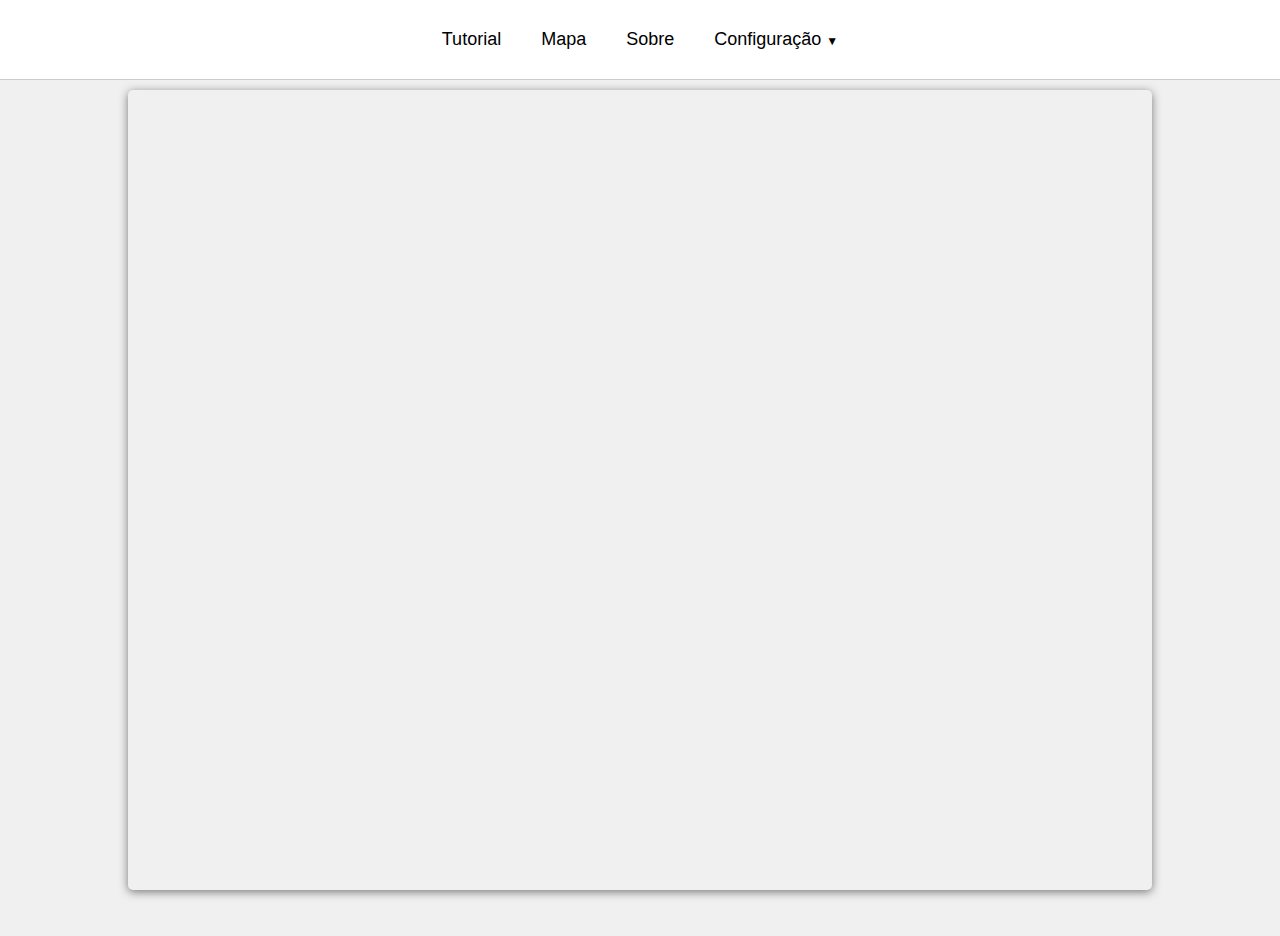
<file: index.html>
<!DOCTYPE html>
<html lang="en">

<head>
  <meta charset="UTF-8">
  <meta name="viewport" content="width=device-width, initial-scale=1.0">
  <title>Seu Mapa acessível</title>

  <link rel="stylesheet" href="Style/estilo.css">
  
</head>

<body>
  <header>
    <button class="header style-change" onclick="window.location.href='Tutorial.html'">Tutorial</button>
    <button class="header style-change" onclick="window.location.href='index.html'">Mapa</button>
    <button class="header style-change" onclick="window.location.href='Sobre.html'">Sobre</button>
    <div class="dropdown" id="configDropdown">
      <button class="arrow style-change" onclick="toggleDropdown()">Configuração</button>
      <div class="dropdown-content">
        <!-- Example options -->
        <p style="margin-left: 10px;" class="header style-change">Fontes</p>
        <button href="#" class="stylesbtn style-change" value=0>Fonte 1</button>
        <button href="#" class="stylesbtn style-change" value=1>Fonte 2</button>
        <button href="#" class="stylesbtn style-change" value=2 >Fonte 3</button>
        <p style="margin-left: 10px;" class="header style-change">Tamanho da fonte</p>
        <button href="#" class="stylesbtn style-change" value=3>Tamanho 1</button>
        <button href="#" class="stylesbtn style-change" value=4>Tamanho 2</button>
        <button href="#" class="stylesbtn style-change" value=5 >Tamanho 3</button>
        <p style="margin-left: 10px;" class="header style-change">Mapas</p>
        <button href="#" class="mapas mapStyle style-change" id="map-id-change" value=0>Mapa 1</button>
        <button href="#" class="mapas mapStyle style-change" id="map-id-change" value=1>Mapa 2</button>
        <button href="#" class="mapas  mapStyle style-change" id="map-id-change" value=2>Mapa 3</button>
      </div>
    </div>
  </header>

  <!-- Autocomplete section -->
  <div class="autocomplete-section " style="display: none;">
    <div class="pac-card style-change" id="pac-card">
      <input id="pac-input" type="text" class="style-change-pac-input style-change" placeholder="Insira a localização" />
      <div class="form-group pac-controls style-change" style="font-family: Arial;">
        <label for="tipo" >Selecione o Tipo do Local:</label>
        <select class="form-control style-change" name="" id="tipo">
          <option value="gym">Academia</option>
          <option value="liquor_store">Adega</option>
          <option value="lawyer">Advogado</option>
          <option value="real_estate_agency">Agência Imobiliária</option>
          <option value="insurance_agency">Agência de Seguros</option>
          <option value="travel_agency">Agência de Viagens</option>
          <option value="airport">Aeroporto</option>
          <option value="lodging">Alojamento</option>
          <option value="car_rental">Aluguel de Carros</option>
          <option value="aquarium">Aquario</option>
          <option value="campground">Área de Camping</option>
          <option value="storage">Armazem</option>
          <option value="atm">ATM</option>
          <option value="tourist_attraction">Atração Turisctica</option>
          <option value="night_club">Balada</option>
          <option value="bank">Banco</option>
          <option value="bar">Bar</option>
          <option value="library">Biblioteca</option>
          <option value="bicycle_store">Bicicletaria</option>
          <option value="bowling_alley">Boliche</option>
          <option value="fire_station">Bombeiros</option>
          <option value="hair_care">Cabeleireiro</option>
          <option value="cafe">Café</option>
          <option value="casino">Casino</option>
          <option value="cemetery">Cemitério</option>
          <option value="locksmith">Chaveiro</option>
          <option value="movie_theater">Cinema</option>
          <option value="meal_takeaway">Comida para Viagem</option>
          <option value="car_dealer">Concessionária</option>
          <option value="accounting">Contabilidade</option>
          <option value="post_office">Correios</option>
          <option value="dentist">Dentista</option>
          <option value="drugstore">Drogaria</option>
          <option value="electrician">Eletricista</option>
          <option value="embassy">Embaixada</option>
          <option value="roofing_contractor">Empreitaria</option>
          <option value="plumber">Encanador</option>
          <option value="meal_delivery">Entrega de Comida</option>
          <option value="school">Escola</option>
          <option value="primary_school">Escola Primária</option>
          <option value="secondary_school">Ensino Médio (Ensino Médio)</option>
          <option value="local_government_office">
            Escritório Governamental Local
          </option>
          <option value="bus_station">Estação de Ônibus</option>
          <option value="train_station">Estação de Trem</option>
          <option value="transit_station">Estação de Transito</option>
          <option value="subway_station">Estação do Mêtro</option>
          <option value="parking">Estacionamento</option>
          <option value="rv_park">Estacionamento para Trailers</option>
          <option value="stadium">Estádio</option>
          <option value="university">Faculdade</option>
          <option value="pharmacy">Farmacia</option>
          <option value="physiotherapist">Fisioterapeuta</option>
          <option value="florist">Floricultura</option>
          <option value="funeral_home">Funerária</option>
          <option value="art_gallery">Galeria de Arte</option>
          <option value="hospital">Hospital</option>
          <option value="church">Igreja</option>
          <option value="jewelry_store">Joalheria</option>
          <option value="car_wash">Lava-rápido</option>
          <option value="laundry">Lavanderia</option>
          <option value="book_store">Livraria</option>
          <option value="movie_rental">Locadora</option>
          <option value="home_goods_store">Loja de Artigos Domésticos</option>
          <option value="convenience_store">Loja de Conveniência</option>
          <option value="department_store">Loja de Departamento</option>
          <option value="electronics_store">Loja de Eletrônicos</option>
          <option value="hardware_store">Loja de Ferragens</option>
          <option value="furniture_store">Loja de Móveis</option>
          <option value="clothing_store">Loja de Roupas</option>
          <option value="shoe_store">Loja de Sapatos</option>
          <option value="store">Lojas</option>
          <option value="doctor">Médicos</option>
          <option value="mosque">Mesquita</option>
          <option value="museum">Museu</option>
          <option value="bakery">Padaria</option>
          <option value="park">Parque</option>
          <option value="amusement_park">Parque de Diversões</option>
          <option value="pet_store">Pet Shop</option>
          <option value="painter">Pintor</option>
          <option value="police">Polícia</option>
          <option value="taxi_stand">Ponto de Taxi</option>
          <option value="gas_station">Posto de Gasolina</option>
          <option value="city_hall">Prefeitura</option>
          <option value="car_repair">Reparo de Carros</option>
          <option value="restaurant">Restaurante</option>
          <option value="beauty_salon">Salão de Beleza</option>
          <option value="shopping_mall">Shopping</option>
          <option value="synagogue">Sinagoga</option>
          <option value="spa">Spa</option>
          <option value="supermarket">Supermercado</option>
          <option value="hindu_temple">Templo Hindu</option>
          <option value="courthouse">Tribunal</option>
          <option value="veterinary_care">Veterinário</option>
          <option value="zoo">Zoológico</option>
        </select>
        
      </div>
      <br />
      <button class="clearBtn header style-change">Limpar</button>
    </div>
  </div>

  <div id="map" class="map"></div>
  <br /><br />
  <table class="table table-bordered table-hover style-change" id="places"></table>
  
  
  <script type="module" src="JS/script_map.js"></script>
  <script src="JS/dropdownScript.js"></script>
   <script src="JS/main.js"></script>
   <script src="JS/fontStyleChange.js"></script>
</body>

</html>
</file>
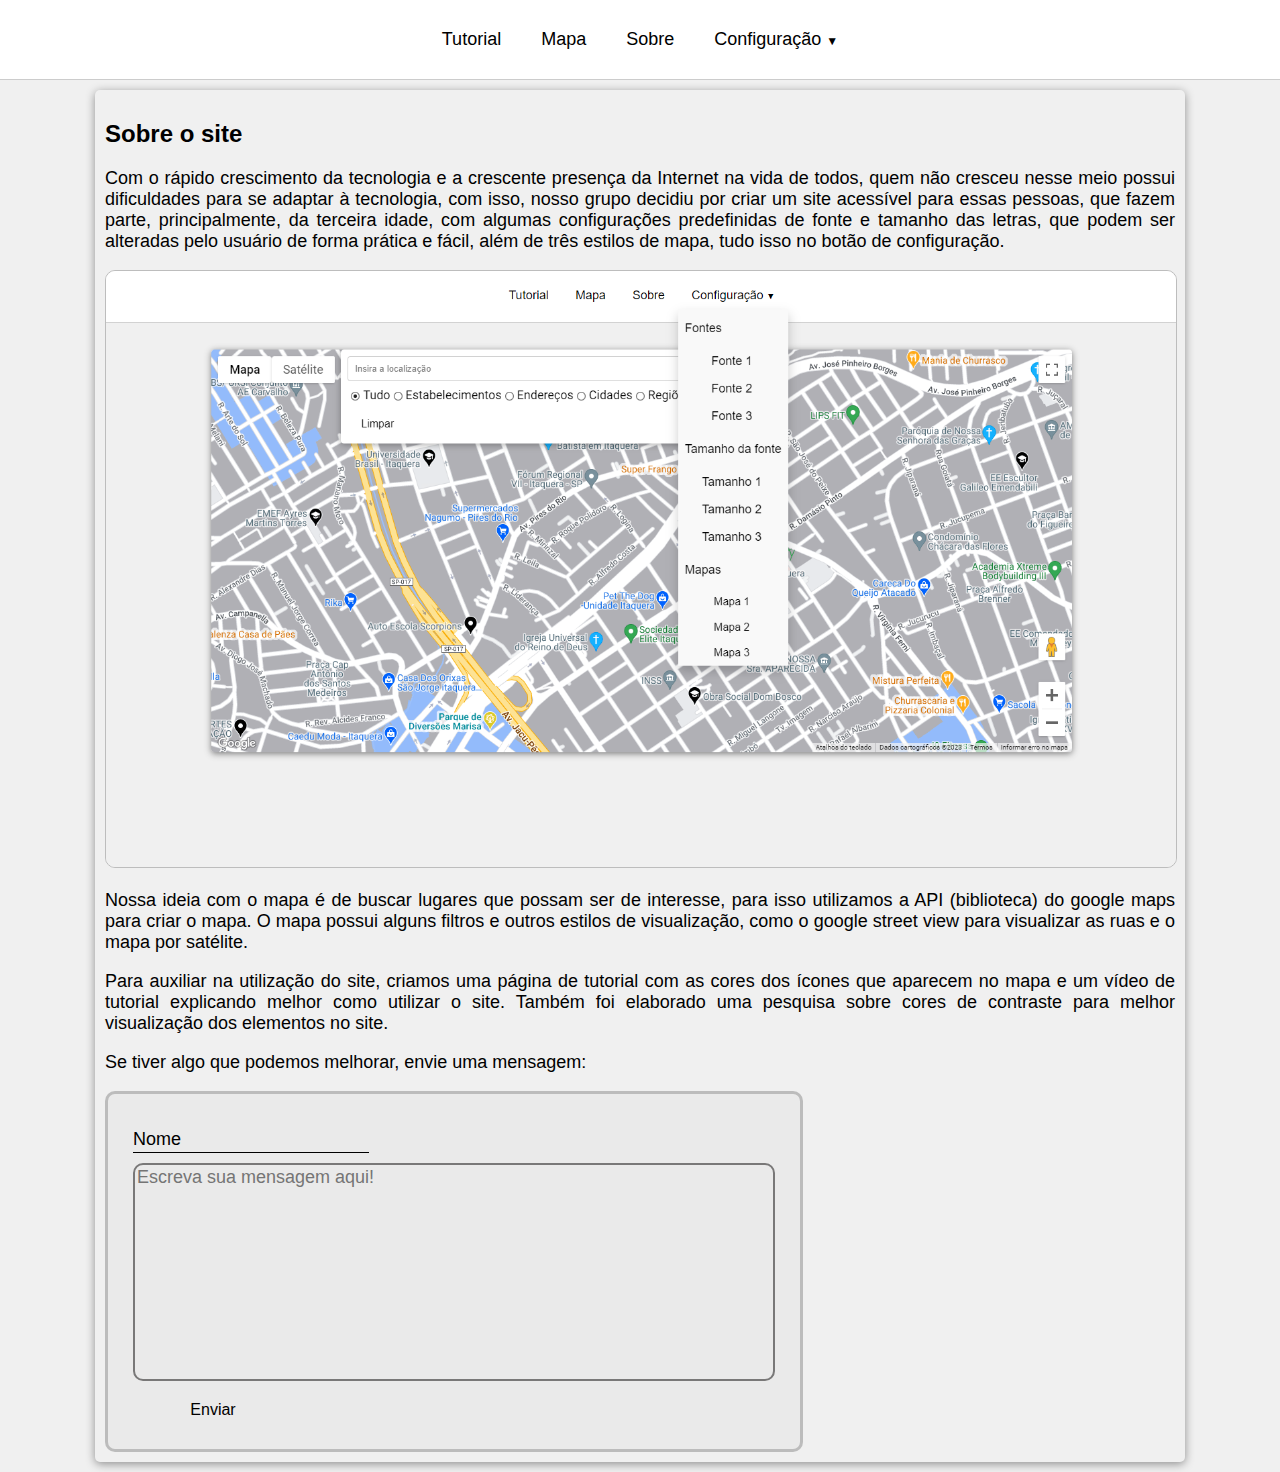
<file: Sobre.html>
<!DOCTYPE html>
<html lang="en">
<head>
    <meta charset="UTF-8">
    <meta name="viewport" content="width=device-width, initial-scale=1.0">
    <title>Sobre</title>

    <link rel="stylesheet" href="Style/estilo.css">
    
</head>
<body>
    <header>
        <button class="header style-change" onclick="window.location.href='Tutorial.html'">Tutorial</button>
        <button class="header style-change" onclick="window.location.href='index.html'">Mapa</button>
        <button class="header style-change" onclick="window.location.href='Sobre.html'">Sobre</button>
        <div class="dropdown" id="configDropdown">
          <button class="arrow style-change" onclick="toggleDropdown()">Configuração</button>
          <div class="dropdown-content">
            <!-- Example options -->
            <p style="margin-left: 10px;" class="header style-change">Fontes</p>
            <button href="#" class="stylesbtn style-change" value=0>Fonte 1</button>
            <button href="#" class="stylesbtn style-change" value=1>Fonte 2</button>
            <button href="#" class="stylesbtn style-change" value=2 >Fonte 3</button>
            <p style="margin-left: 10px;" class="header style-change">Tamanho da fonte</p>
            <button href="#" class="stylesbtn style-change" value=3>Tamanho 1</button>
            <button href="#" class="stylesbtn style-change" value=4>Tamanho 2</button>
            <button href="#" class="stylesbtn style-change" value=5 >Tamanho 3</button>
          </div>
        </div>
    </header>
    <div class="container-sobre">
      <h2 class="sobre-title">Sobre o site</h2>
      <p class="style-change sobre-text">Com o rápido crescimento da tecnologia e a crescente presença da Internet na vida de todos, quem não cresceu nesse meio possui dificuldades para se adaptar à tecnologia, com isso, nosso grupo decidiu por criar um site acessível para essas pessoas, que fazem parte, principalmente, da terceira idade, com algumas configurações predefinidas de fonte e tamanho das letras, que podem ser alteradas pelo usuário de forma prática e fácil, além de três estilos de mapa, tudo isso no botão de configuração.</p>
      <img src="Images/homepage.PNG" class="img" alt="Página inicial">
      <p class="style-change sobre-text">Nossa ideia com o mapa é de buscar lugares que possam ser de interesse, para isso utilizamos a API (biblioteca) do google maps para criar o mapa. O mapa possui alguns filtros e outros estilos de visualização, como o google street view para visualizar as ruas e o mapa por satélite.</p>
      <p class="style-change sobre-text">Para auxiliar na utilização do site, criamos uma página de tutorial com as cores dos ícones que aparecem no mapa e um vídeo de tutorial explicando melhor como utilizar o site. Também foi elaborado uma pesquisa sobre cores de contraste para melhor visualização dos elementos no site.</p>
      <p class="style-change sobre-text">Se tiver algo que podemos melhorar, envie uma mensagem:</p>
      <form action="https://api.staticforms.xyz/submit" method="POST" class="formulario">
        <div class="input-box">
          <input type="text" name="name" class="style-change user" id="nome" required/>
          <label for="name" class="label-input style-change">Nome</label>
        </div>
        <textarea name="message" id="message" class="style-change" cols="30" rows="10" placeholder="Escreva sua mensagem aqui!"></textarea>
        <input type="hidden" name="_captcha" value="false" />
        <input type="hidden" name="accessKey" value="76353a59-b85d-4f3d-8442-f381046c4a44">
        <input type="hidden" name="redirectTo" value="http://127.0.0.1:5500/Projeto/Sobre.html">
        <input type="submit" class="stylesbtn subButton style-change" value="Enviar">
      </form>
    </div>
    <script src="JS/fontStyleChange.js"></script>
    <script src="JS/dropdownScript.js"></script>
</body>
</html>
</file>
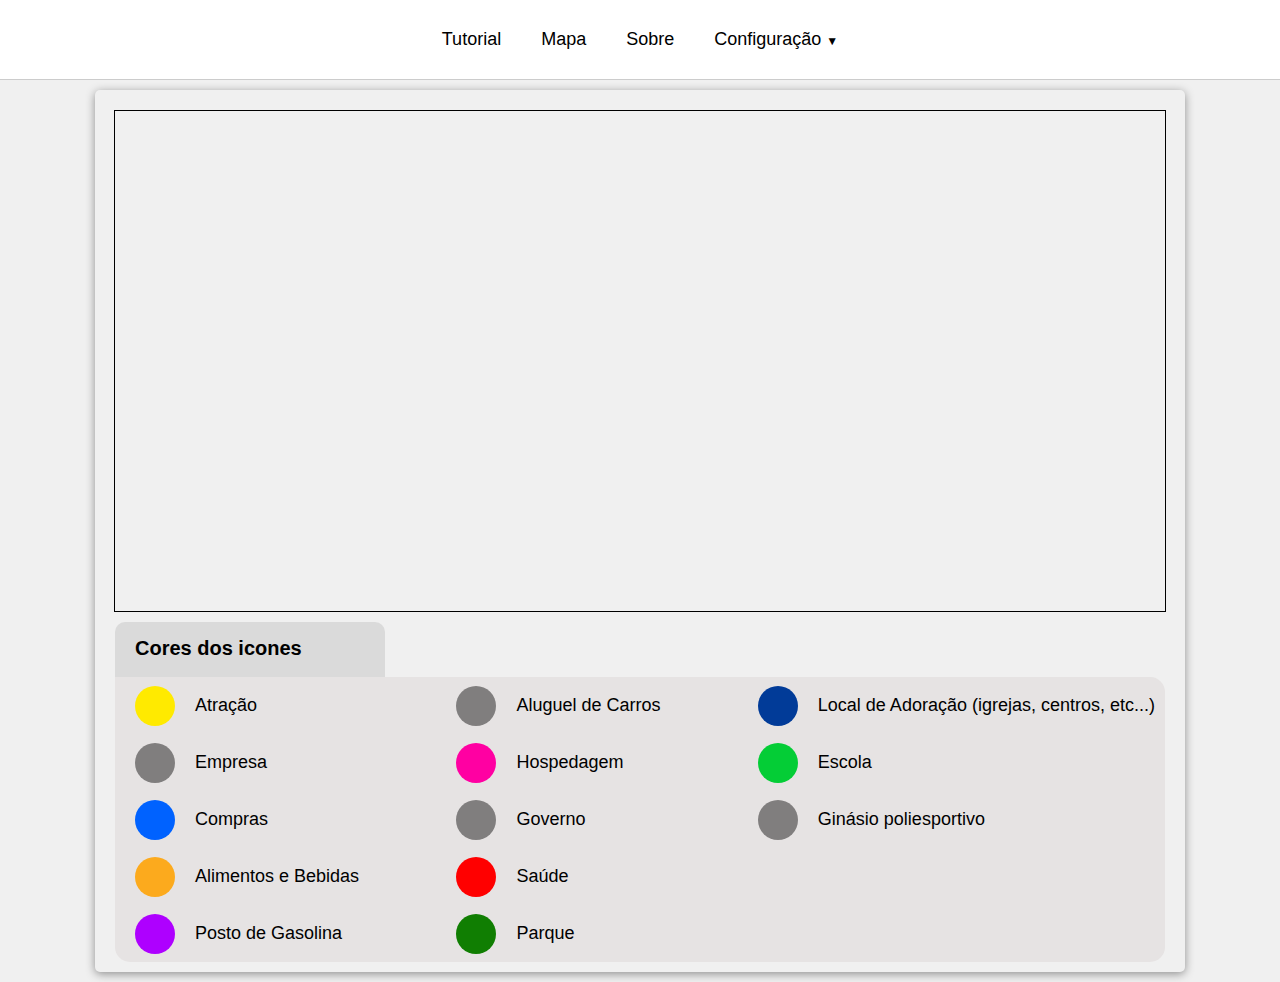
<file: Tutorial.html>
<!DOCTYPE html>
<html lang="en">

<head>
    <meta charset="UTF-8">
    <meta name="viewport" content="width=device-width, initial-scale=1.0">
    <title>Tutorial</title>

    <link rel="stylesheet" href="Style/estilo.css">

</head>

<body>
    <header>
        <button class="header style-change" onclick="window.location.href='Tutorial.html'">Tutorial</button>
        <button class="header style-change" onclick="window.location.href='index.html'">Mapa</button>
        <button class="header style-change" onclick="window.location.href='Sobre.html'">Sobre</button>
        <div class="dropdown" id="configDropdown">
          <button class="arrow style-change" onclick="toggleDropdown()">Configuração</button>
          <div class="dropdown-content">
            <!-- Example options -->
            <p style="margin-left: 10px;" class="header style-change">Fontes</p>
            <button href="#" class="stylesbtn style-change" value=0>Fonte 1</button>
            <button href="#" class="stylesbtn style-change" value=1>Fonte 2</button>
            <button href="#" class="stylesbtn style-change" value=2 >Fonte 3</button>
            <p style="margin-left: 10px;" class="header style-change">Tamanho da fonte</p>
            <button href="#" class="stylesbtn style-change" value=3>Tamanho 1</button>
            <button href="#" class="stylesbtn style-change" value=4>Tamanho 2</button>
            <button href="#" class="stylesbtn style-change" value=5 >Tamanho 3</button>
          </div>
        </div>
      </header>
      <div class="container-tutorial">
        <div class="video">
            <iframe
        width="100%"
        height="500"
        src=""
        title="YouTube video player"
        frameborder="0"
        allow="accelerometer; autoplay; clipboard-write; encrypted-media; gyroscope; picture-in-picture; web-share"
        allowfullscreen
      ></iframe>
        </div>

        <div class="container-icons">
            <div class="title-icons">Cores dos icones</div>
            <div class="colors-icons">
            <div class="container-icons-columns">
                <div class="icons-subtitles">
                    <div class="color" style="background-color: #ffea00;"></div>
                    <p class="subtitle style-change ">Atração</p>
                </div>
                <div class="icons-subtitles">
                    <div class="color" style="background-color: rgb(128, 126, 126);"></div>
                    <p class="subtitle style-change">Empresa</p>
                </div>
                <div class="icons-subtitles">
                    <div class="color" style="background-color: #0062ff;"></div>
                    <p class="subtitle style-change">Compras</p>
                </div>
                <div class="icons-subtitles">
                    <div class="color" style="background-color: #fcaa1d;"></div>
                    <p class="subtitle style-change">Alimentos e Bebidas</p>
                </div>
                <div class="icons-subtitles">
                    <div class="color" style="background-color: #ae00ff;"></div>
                    <p class="subtitle style-change">Posto de Gasolina</p>
                </div>
            </div>
            <div class="container-icons-columns">
                <div class="icons-subtitles">
                    <div class="color" style="background-color: rgb(128, 126, 126);"></div>
                    <p class="subtitle style-change">Aluguel de Carros</p>
                </div>
                <div class="icons-subtitles">
                    <div class="color" style="background-color: #ff00a2;"></div>
                    <p class="subtitle style-change">Hospedagem</p>
                </div>
                <div class="icons-subtitles">
                    <div class="color" style="background-color: rgb(128, 126, 126);"></div>
                    <p class="subtitle style-change">Governo</p>
                </div>
                <div class="icons-subtitles">
                    <div class="color" style="background-color: #ff0000;"></div>
                    <p class="subtitle style-change">Saúde</p>
                </div>
                <div class="icons-subtitles">
                    <div class="color" style="background-color: #107e02;"></div>
                    <p class="subtitle style-change">Parque</p>
                </div>
            </div>
            <div class="container-icons-columns">
                <div class="icons-subtitles">
                    <div class="color" style="background-color: #013b98;"></div>
                    <p class="subtitle style-change">Local de Adoração (igrejas, centros, etc...)</p>
                </div>
                <div class="icons-subtitles">
                    <div class="color" style="background-color: #04cd36;"></div>
                    <p class="subtitle style-change">Escola</p>
                </div>
                <div class="icons-subtitles">
                    <div class="color" style="background-color: rgb(128, 126, 126);"></div>
                    <p class="subtitle style-change">Ginásio poliesportivo</p>
                </div>
            </div>
            </div>
        </div>
        </div>
    <script src="JS/fontStyleChange.js"></script>
    <script src="JS/dropdownScript.js"></script>
</body>
</file>
<file: Style/estilo.css>
@font-face {
  font-family: 'Oswald';
  src: url(../Fonts/Oswald/Oswald-VariableFont_wght.ttf);
}

body {
  background-color: #f0f0f0;
  font-family: 'Arial', sans-serif;
  margin: 0;
  padding: 0;
}

header {
  display: flex;
  justify-content: center;
  align-items: center;
  padding: 10px;
  /* Adjust the padding as needed */
  background-color: #ffffff;
  padding: 19px;
  border-bottom: 1px solid #ccc;
  
}

.header, .arrow, .stylesbtn, .formulario, .subButton{
  font-family: 'Arial', sans-serif;
  font-size: 18px;
}

button, .subButton {
  background-color: #ffffff;
  color: #000000;
  border: none;
  padding: 10px 20px;
  font-size: 16px;
  cursor: pointer;
  border-radius: 4px;
  transition: background-color 0.3s ease, color 0.3s ease;
}

 button:hover, .subButton:hover {
  background-color: #000000;
  color: #ffffff;
}

button.arrow::after {
  content: "\25BC";
  font-size: 12px;
  margin-left: 5px;
}

h1 {
  margin: 0;
  align-items: center;
}

/* New styles for Autocomplete header */
.autocomplete-section {
  display: flex;
  justify-content: center;
  align-items: center;
  margin: 20px 0;
}

.pac-card {
  text-align: left;
  background-color: #fff;
  border-radius: 5px;
  box-shadow: 0 2px 10px rgba(0, 0, 0, 0.329);
  padding: 10px;
  width: 608px;
}

#pac-input {
  width: 100%;
  padding: 10px;
  box-sizing: border-box;
  border: 1px solid #ccc;
  border-radius: 4px;
  margin-bottom: 10px;
}

#type-selector {
  display: flex;
}

#type-selector input {
  margin-right: 5px;
}

.clearBtn {
  background-color: #ffffff;
  color: #000000;
  border: none;
  padding: 10px 20px;
  font-size: 16px;
  cursor: pointer;
  border-radius: 4px;
  transition: background-color 0.3s ease, color 0.3s ease;
}

.clearBtn:hover {
  background-color: #000000;
  color: #ffffff;
}

.map {
  width: 80%;
  /* Adjust as needed */
  height: 800px;
  /* Adjust as needed */
  margin: 10px auto;
  /* Center the map */
  border-radius: 5px;
  box-shadow: 0 2px 10px rgba(0, 0, 0, 0.5);
}

/* estilo.css */

.dropdown {
  position: relative;
  display: inline-block;
}

.dropdown-content {
  display: none;
  position: absolute;
  background-color: #f9f9f9;
  min-width: 160px;
  box-shadow: 0 8px 16px 0 rgba(0, 0, 0, 0.2);
  z-index: 1;
}

.dropdown-content a {
  color: black;
  padding: 12px 16px;
  text-decoration: none;
  display: block;
}

/* Add this style to your existing CSS file or create a new one */
.dropdown-content {
  display: none;
  position: absolute;
  background-color: #f9f9f9;
  min-width: 160px;
  box-shadow: 0 8px 16px 0 rgba(0, 0, 0, 0.2);
  z-index: 1;
}

.dropdown.active .dropdown-content {
  display: block;
}
/* Add this rule for hover effect */
.dropdown-content a:hover {
  background-color: #ddd;
}

/* styles.css */

body {
  font-family: 'Arial', sans-serif; /* Default font */
}

.stylesbtn, .mapStyle{
  border: none;
  background-color: #00000000;
  color: #000000;
  border-radius: 5px;
  width: 160px;
  
}
.stylesbtn .mapStyle:hover{
  border-radius: 0px;
  color: white;
  background-color: #000000;
  
}

.pac-controls{
  font-size: 18px;
  width: 100%;  
}

.video{
  width: 1050px;
  margin: 10px auto;
  height: 500px;
  border: 1px solid black;
}

.container-icons{
  width: 1050px;
  margin: auto;
}

.container-icons-columns{
  margin-right: 10px;
}

.title-icons{
  padding: 15px 0px 0px 20px;
  width: 250px;
  height: 40px;
  font-size: 20px;
  font-weight: bold;
  border: none;
  background-color: rgba(194, 193, 193, 0.473);
  border-radius: 10px 10px 0px 0px;
}
.colors-icons{
  width: 100%;
  border: none;
  border-radius: 0px 15px 15px 15px;
  background-color: #e2dedeb6;
  display: flex;
  flex-direction: row;
  justify-content: space-between;
}

.icons-subtitles{
  display: flex;
  flex-direction: row;
  font-size: 18px;
}
.color{
  border: none;
  width: 40px;
  height: 40px;
  border-radius: 20px;
  margin: auto 20px auto 20px;
}

.subtitle{
  font-size: 18px;
}

.container-tutorial, .container-sobre{
  width: 1070px;
  /* Adjust as needed */
  padding: 10px;
  /* Adjust as needed */
  margin: 10px auto;
  /* Center the map */
  border-radius: 5px;
  box-shadow: 0 2px 10px rgba(0, 0, 0, 0.411);
}

/*Página 'sobre'*/
.sobre-text{
  text-align: justify;
  font-size: 18px;
}
.img{
  width: 100%;
  border-radius: 10px;
  margin: auto;
  border: 1px solid rgba(172, 172, 172, 0.74);
}


.formulario{
  display: flex;
  flex-direction: column;
  justify-content: center;
  width: 60%;
  height: 320px;
  padding: 25px 25px 10px 25px;
  border: 3px solid rgba(172, 172, 172, 0.74);
  border-radius: 10px;
  background-color: rgba(214, 212, 212, 0.219);
}

#message, .user{
  font-family: 'Arial', sans-serif;
  font-size: 18px;
  margin-bottom: 10px;
  background-color: #ffffff00;
  
}

.user{
  display: block;
  border: none;
  border-bottom: 1px solid rgb(0, 0, 0);
  outline: none;
}
.input-box{
  position: relative;
}
.label-input{
  position: absolute;
  top: 0px;
  left: 0px;
  pointer-events: none;
  transition: .5s;
  font-size: 18px;
  font-family: 'Arial', sans-serif;
}

.user:focus ~ .label-input, .user:valid ~ .label-input{
  top: -20px;
  font-size: 18px;
  font-family: 'Arial', sans-serif;
}


#message{
  resize: none;
  border: 2px solid rgb(121, 120, 120);
  border-radius: 10px;
}

.subButton{
  cursor: pointer;
}

/*places*/
.img_icon {
  height: 60px;
  padding: 2px;
  border: 3px dashed #000;
  border-radius: 50%;
}
.infos_places {
  text-align: center;
  vertical-align: middle;
}

.infos_places:hover {
  cursor: pointer;
}

.img_places {
  text-align: center;
  vertical-align: middle;
}

.table{
  margin: auto;
  width: 900px;
}
.form-control{
  width: 300px;
  height: 30px;
  border: 1px solid #ccc ;
  border-radius: 5px;
  margin-left: 10px;
  cursor: pointer;
}
 td{
  background-color: rgba(199, 198, 198, 0.226); 
}

tr:hover{
  background-color: black;
  color: white;
}
</file>
